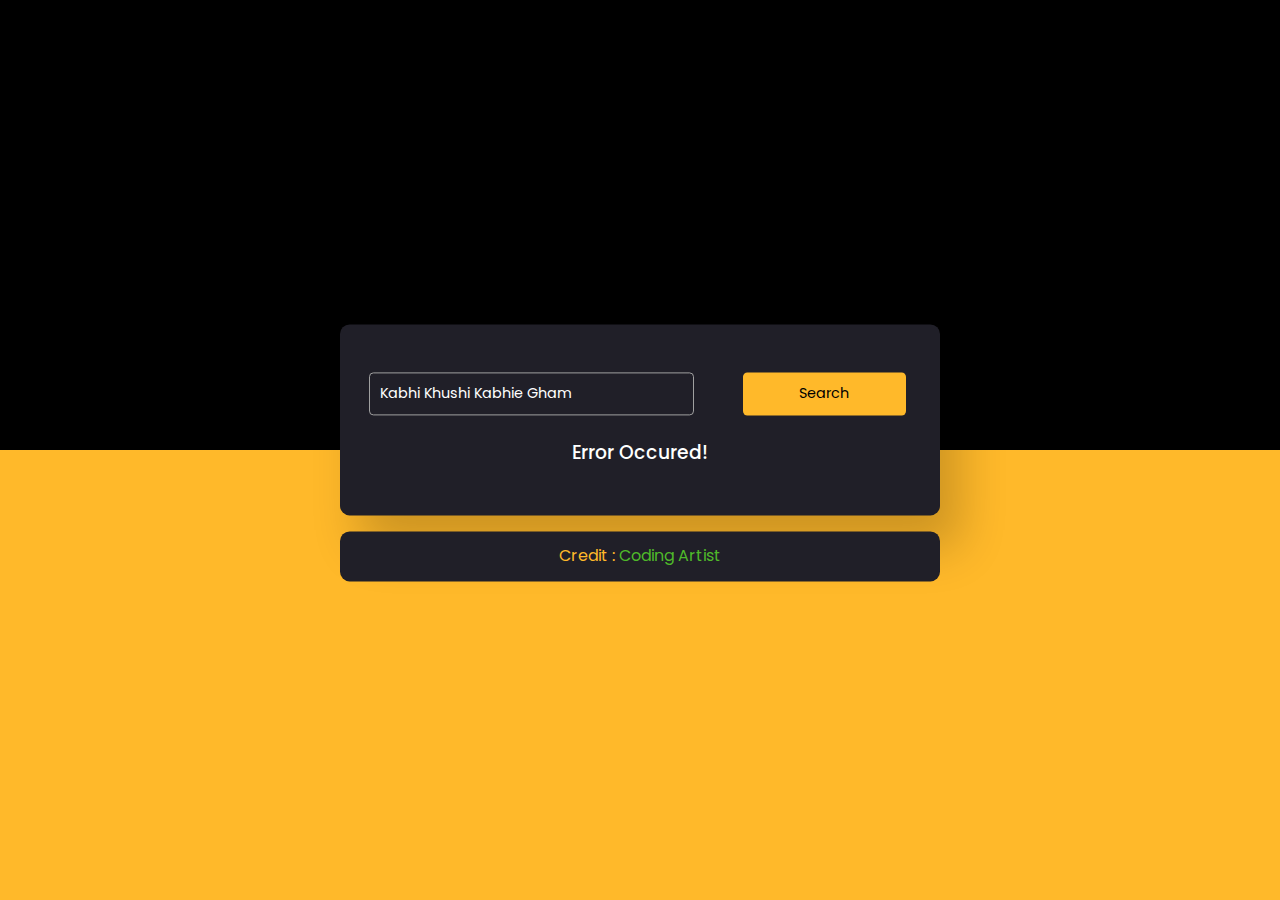
<file: movies.html>
<!DOCTYPE html>
<html lang="en">
<head>
    <meta charset="UTF-8">
    <meta http-equiv="X-UA-Compatible" content="IE=edge">
    <meta name="viewport" content="width=device-width, initial-scale=1.0">
    <style>
        * {
  padding: 0;
  margin: 0;
  -webkit-box-sizing: border-box;
  box-sizing: border-box;
  font-family: "Poppins", sans-serif;
}
body {
  height: 100vh;
  background: -webkit-gradient(
    linear,
    left top,
    left bottom,
    color-stop(50%, black),
    color-stop(50%, #ffb92a)
  );
  background: -o-linear-gradient(black 50%, #ffb92a 50%);
  background: linear-gradient(black 50%, #ffb92a 50%);
  overflow: hidden;
}
.wrapper {
  font-size: 16px;
  width: 90vw;
  max-width: 37.5em;
  position: absolute;
  -webkit-transform: translate(-50%, -50%);
  -ms-transform: translate(-50%, -50%);
  transform: translate(-50%, -50%);
  left: 50%;
  top: 53%;
}
.container {
  position: relatives;
  background-color: #201f28;
  padding: 3em 1.8em;
  border-radius: 0.6em;
  -webkit-box-shadow: 1.2em 2em 3em rgba(0, 0, 0, 0.2);
  box-shadow: 1.2em 2em 3em rgba(0, 0, 0, 0.2);
}
.search-container {
  display:-webkit-box;
  display:-ms-flexbox;
  display:flex;
}
.search-container input,
.search-container button {
  font-size: 0.9em;
  outline: none;
  border-radius: 0.3em;
}
.search-container input {
  background-color: transparent;
  border: 1px solid #a0a0a0;
  padding: 0.7em;
  color: #ffffff;
  width: 60%;
}
.search-container input:focus {
  border: 1px solid #ffffff;
}
.search-container button {
  width:30%;
  margin-left: 9%;
  background-color: #ffb92a;
  border: none;
  cursor: pointer;
}
#result {
  color: #ffffff;
}
.info {
  position: relative;
  display: -ms-grid;
  display: grid;
  -ms-grid-columns: 4fr 8fr;
  grid-template-columns: 4fr 8fr;
  -webkit-box-align: center;
  -ms-flex-align: center;
  align-items: center;
  margin-top: 1.2em;
}
.poster {
  width: 100%;
}
h2 {
  text-align: center;
  font-size: 1.5em;
  font-weight: 600;
  letter-spacing: 0.06em;
}
.rating {
  display: -webkit-box;
  display: -ms-flexbox;
  display: flex;
  -webkit-box-align: center;
  -ms-flex-align: center;
  align-items: center;
  -webkit-box-pack: center;
  -ms-flex-pack: center;
  justify-content: center;
  gap: 0.6em;
  margin: 0.6em 0 0.9em 0;
}
.rating img {
  width: 1.2em;
}
.rating h4 {
  display: inline-block;
  font-size: 1.1em;
  font-weight: 500;
}
.details {
  display: -webkit-box;
  display: -ms-flexbox;
  display: flex;
  font-size: 0.95em;
  gap: 1em;
  -webkit-box-pack: center;
  -ms-flex-pack: center;
  justify-content: center;
  color: #a0a0a0;
  margin: 0.6em 0;
  font-weight: 300;
}
.genre {
  display: -webkit-box;
  display: -ms-flexbox;
  display: flex;
  -ms-flex-pack: distribute;
  justify-content: space-around;
}
.genre div {
  border: 1px solid #a0a0a0;
  font-size: 0.75em;
  padding: 0.4em 1.6em;
  border-radius: 0.4em;
  font-weight: 300;
}
h3 {
  font-weight: 500;
  margin-top: 1.2em;
}
p {
  font-size: 0.9em;
  font-weight: 300;
  line-height: 1.8em;
  text-align: justify;
  color: #a0a0a0;
}
.msg {
  text-align: center;
}
.credit{
  position: relative;
  background-color: #201f28;
  display: block;
  text-align: center;
  font-size: 1em;
  padding: 0.8em 0;
  margin-top: 1em;
  margin-bottom: 3em;
  border-radius: 0.6em;
  color: #ffb92a;
}

a {
  color: #4fb92a;
  text-decoration: none;
}
@media screen and (max-width: 600px) {
  .wrapper {
    width: 95vw;
    font-size: 14px;
    -webkit-transform: translateX(-50%);
    -ms-transform: translateX(-50%);
    transform: translateX(-50%);
    left: 50%;
    top: 20px;
  }
  .container {
    padding: 1.5em;
  }
  .info {
    -ms-grid-columns: 1fr;
    grid-template-columns: 1fr;
  }
  .poster {
    margin: auto;
    width: auto;
    max-height: 10.8em;
  }
  h2 {
    font-size: 1.3em;
    margin: 0.5em 0;
  }
  .rating {
    margin: 0;
  }
}
@media screen and (max-width: 380px){
  .wrapper {
    font-size:12px;
  }
}
    </style>
    <title>Document</title>
</head>
<link href="https://fonts.googleapis.com/css2?family=Poppins:wght@300;500;600&display=swap" rel="stylesheet"/>
<div class="wrapper">
  <div class="container">
     <div class="search-container">
       <input
          type="text"
          placeholder="Type a movie name..."
          id="movie-name"
          value="Kabhi Khushi Kabhie Gham"
        />
        <button id="search-btn">Search</button>
     </div>
     <div id="result"></div>
  </div>
  <div class="credit">Credit : <a href="https://youtu.be/TgE71N0q5yI" target="_blank">Coding Artist</a></div>
</div>
<script src="index2.js"></script>
</html>
</file>
